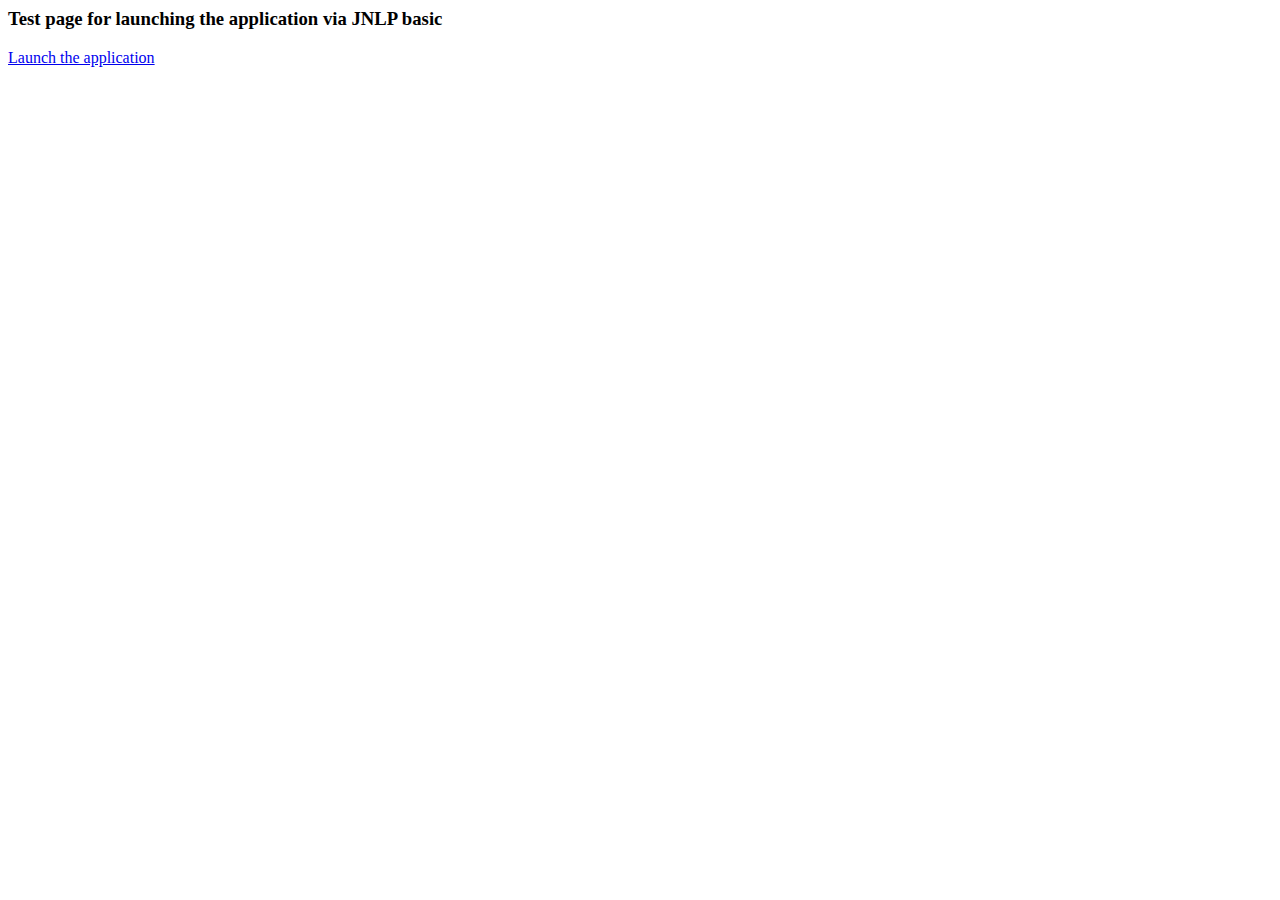
<file: index.html>
<!DOCTYPE HTML PUBLIC "-//W3C//DTD HTML 4.01 Transitional//EN">
<html>
    <head>
        <title>Test page for launching the application via JNLP</title>
    </head>
    <body>
        <h3>Test page for launching the application via JNLP basic</h3>
        <a href="/showpicture/launch.jnlp">Launch the application</a>
    </body>
</html>
</file>
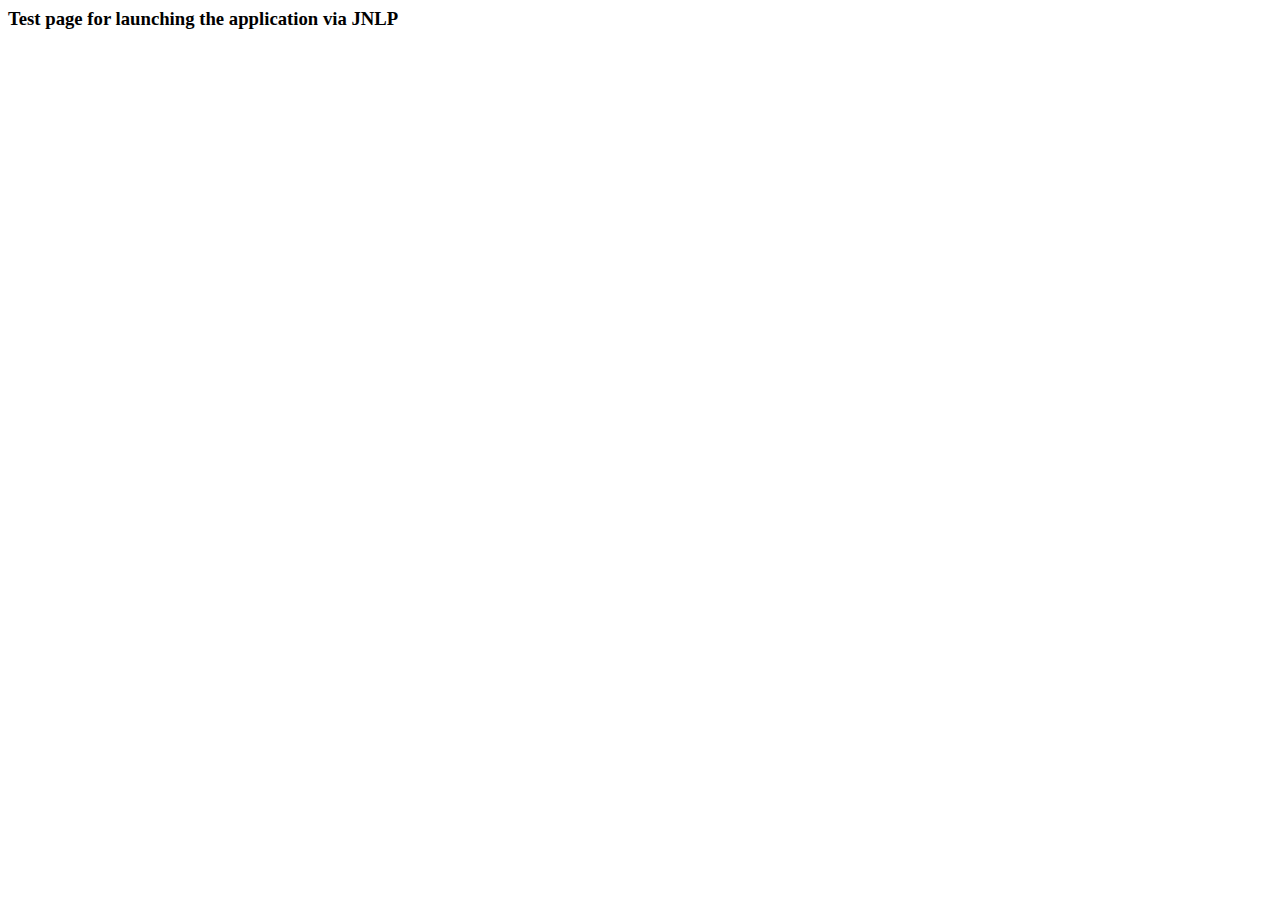
<file: preview-application.html>
<!DOCTYPE HTML PUBLIC "-//W3C//DTD HTML 4.01 Transitional//EN">
<html>
    <head>
        <title>Test page for launching the application via JNLP</title>
    </head>
    <body>
        <h3>Test page for launching the application via JNLP</h3>
        <script src="http://java.com/js/deployJava.js"></script>
        <script>
            deployJava.createWebStartLaunchButton("${JNLP.FILE}")
        </script>
        <!-- Or use the following link element to launch with the application -->
        <!--
        <a href="${JNLP.FILE}">Launch the application</a>
        -->
    </body>
</html>
</file>
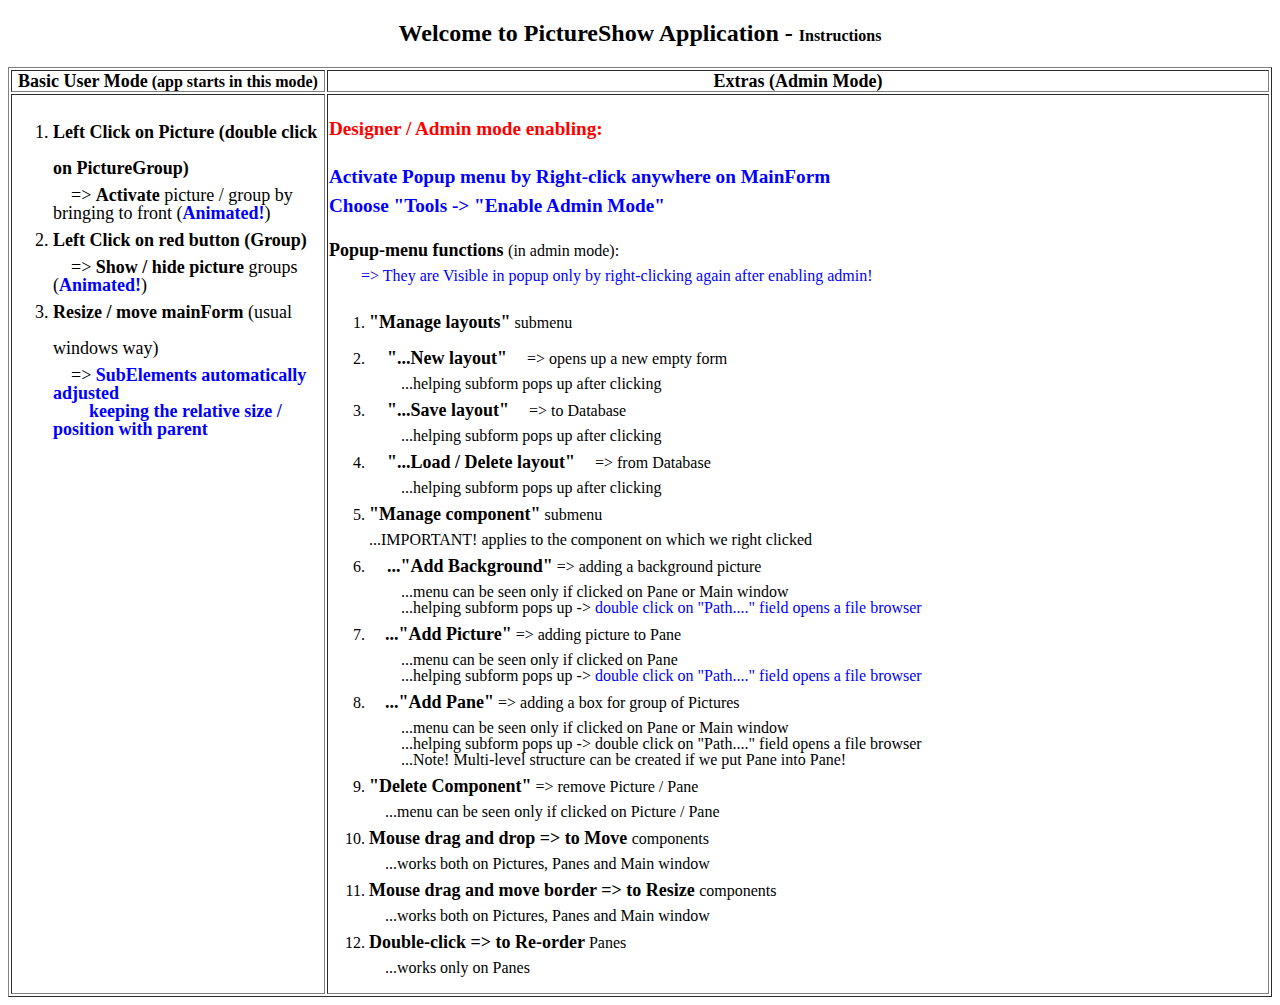
<file: Webpages/Instructions.html>
<!DOCTYPE html>
<!--
To change this license header, choose License Headers in Project Properties.
To change this template file, choose Tools | Templates
and open the template in the editor.
-->
<html>
    <head>
        <style>
            li {
                line-height: 2;
            }
            p{
                line-height: 1.5;
            }
            b{
                font-size: large;
            }
        </style>
    </head>
    <body>
        <h2 align="center">Welcome to PictureShow Application - <span style="font-size: medium">Instructions</span></h2>        
        <table border="1">               
            <tbody align="left" valign="top" style="line-height: 1">
                <tr align="center"><th style="width: 25%"><b style="font-size: large">Basic User Mode</b> (app starts in this mode)</th><th style="width: 75%; font-size: large">Extras (Admin Mode)</th></tr>
                <tr>
                    <td>                    
                        <ol style="font-size: large">                                        
                            <li><b>Left Click on Picture (double click on PictureGroup)</b> </li>                
                            &emsp;=> <b>Activate</b> picture / group by bringing to front (<b style="color: blue">Animated!</b>)
                            <li><b>Left Click on red button (Group) </b></li>                    
                            &emsp;=> <b>Show / hide picture</b> groups (<b style="color: blue">Animated!</b>)
                            <li><b>Resize / move mainForm </b> (usual windows way)</li>                    
                            &emsp;=> <b style="color: blue">SubElements automatically adjusted <br/>
                                &emsp;&emsp;keeping the relative size / position with parent</b>                                
                        </ol>
                    </td>
                    <td>                                
                        <p style="font-size: larger; font-weight: bold; color: red">Designer / Admin mode enabling:</p>
                        <b style="font-size: larger; line-height: 1.5; color: blue">Activate Popup menu by Right-click anywhere on MainForm<br/>                                
                            Choose "Tools -> "Enable Admin Mode"</b>                    
                        <p><b style="font-size: large">Popup-menu functions </b>(in admin mode):
                            <br/>&emsp;&emsp;<span style="color: blue">=> They are Visible in popup only by right-clicking again after enabling admin!</span>
                        </p>
                        <ol>
                            <li><b>"Manage layouts"</b> submenu&emsp;</li>
                            <li><b>&emsp;"...New layout"</b> &emsp;=> opens up a new empty form</li>
                            &emsp;&emsp;...helping subform pops up after clicking
                            <li><b>&emsp;"...Save layout"</b> &emsp;=> to Database</li>
                            &emsp;&emsp;...helping subform pops up after clicking
                            <li><b>&emsp;"...Load / Delete layout"</b> &emsp;=> from Database </li>                                    
                            &emsp;&emsp;...helping subform pops up after clicking

                            <li><b>"Manage component"</b> submenu&emsp;</li>
                            ...IMPORTANT! applies to the component on which we right clicked
                            <li><b>&emsp;..."Add Background"</b> => adding a background picture</li>
                            &emsp;&emsp;...menu can be seen only if clicked on Pane or Main window<br/>
                            &emsp;&emsp;...helping subform pops up -> <span style="color: blue">double click on "Path...." field opens a file browser</span>

                            &emsp;<li>&emsp;<b>..."Add Picture"</b> => adding picture to Pane</li>
                            &emsp;&emsp;...menu can be seen only if clicked on Pane<br/>
                            &emsp;&emsp;...helping subform pops up -> <span style="color: blue">double click on "Path...." field opens a file browser</span>

                            &emsp;<li>&emsp;<b>..."Add Pane"</b> => adding a box for group of Pictures</li>
                            &emsp;&emsp;...menu can be seen only if clicked on Pane or Main window<br/>
                            &emsp;&emsp;...helping subform pops up -> double click on "Path...." field opens a file browser <br/>
                            &emsp;&emsp;...Note! Multi-level structure can be created if we put Pane into Pane!                                    

                            &emsp;<li><b>"Delete Component"</b> => remove Picture / Pane</li>
                            &emsp;...menu can be seen only if clicked on Picture / Pane

                            <li><b>Mouse drag and drop => to Move </b>components </li>
                            &emsp;...works both on Pictures, Panes and Main window
                            <li><b>Mouse drag and move border => to Resize </b>components </li>
                            &emsp;...works both on Pictures, Panes and Main window
                            <li><b>Double-click => to Re-order</b> Panes </li>                                                                                            
                            &emsp;...works only on Panes

                        </ol>                           
                    </td>
                </tr>                   
            </tbody>
        </table>
    </body>
</html>
</file>
